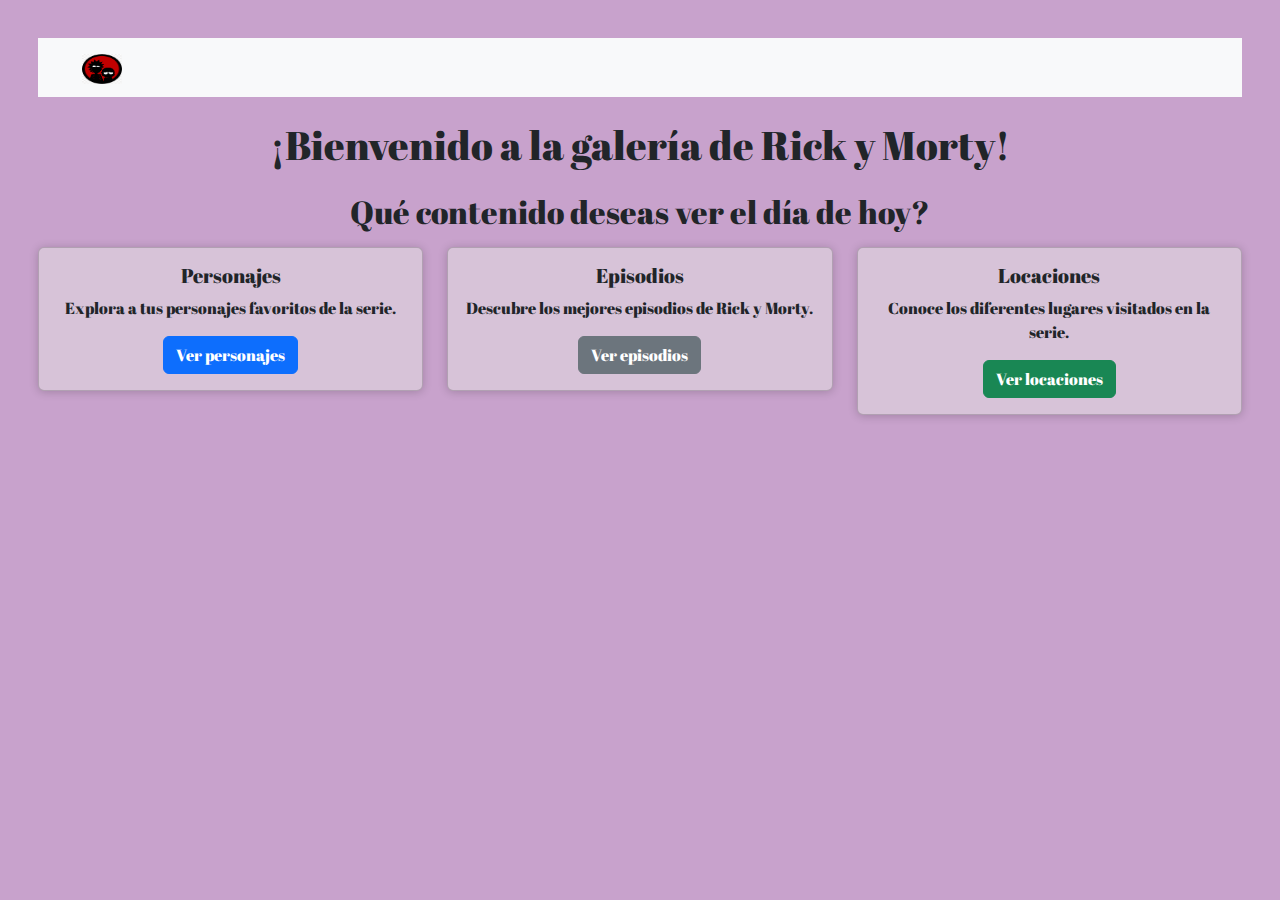
<file: index.html>
<!DOCTYPE html>
<html lang="es">
<head>
    <meta charset="UTF-8">
    <meta name="viewport" content="width=device-width, initial-scale=1.0">
    <title>Rick y Morty</title>

    <link href="https://cdn.jsdelivr.net/npm/bootstrap@5.1.3/dist/css/bootstrap.min.css" rel="stylesheet">
    <link rel="stylesheet" href="https://cdnjs.cloudflare.com/ajax/libs/font-awesome/6.4.0/css/all.min.css">
    <link rel="stylesheet" href="styles.css">
    <link rel="preconnect" href="https://fonts.googleapis.com">
<link rel="preconnect" href="https://fonts.gstatic.com" crossorigin>
<link href="https://fonts.googleapis.com/css2?family=Abril+Fatface&display=swap" rel="stylesheet">
</head>
<body>
    <nav class="navbar navbar-light bg-light" style="background: #BAB7BB;">
        <div class="container">
          <a class="navbar-brand" href="#">
            <img src="imagenM.png" alt="" width="40" height="30">
          </a>
        </div>
      </nav>
    <div class="col-lg-12 col-md-8 text-center" id="intro">
    <h1>¡Bienvenido a la galería de Rick y Morty!</h1>
    <h2>Qué contenido deseas ver el día de hoy?</h2>
    <div class="row text-center">
      <div class="col-md-4">
         <div class="card">
            <div class="card-body">
               <h5 class="card-title">Personajes</h5>
               <p class="card-text">Explora a tus personajes favoritos de la serie.</p>
               <a href="personajes.html" class="btn btn-primary">Ver personajes</a>
            </div>
         </div>
      </div>
      <div class="col-md-4">
         <div class="card">
            <div class="card-body">
               <h5 class="card-title">Episodios</h5>
               <p class="card-text">Descubre los mejores episodios de Rick y Morty.</p>
               <a href="episodios.html" class="btn btn-secondary">Ver episodios</a>
            </div>
         </div>
      </div>
      <div class="col-md-4">
         <div class="card">
            <div class="card-body">
               <h5 class="card-title">Locaciones</h5>
               <p class="card-text">Conoce los diferentes lugares visitados en la serie.</p>
               <a href="locations.html" class="btn btn-success">Ver locaciones</a>
            </div>
         </div>
      </div>
   </div>
   
 
</div>
<footer>

</footer>




 
    <script src="https://cdn.jsdelivr.net/npm/bootstrap@5.1.3/dist/js/bootstrap.bundle.min.js"></script>
    <script src="script.js"></script>
</body>
</html>
</file>
<file: styles.css>
.abril-fatface-regular {
    font-family: "Abril Fatface", serif;
    font-weight: 400;
    font-style: normal;
  }

  *{
    font-family: "Abril Fatface", serif;
  }

  body{
    align-items: center;
    margin: 3%;
    background: #c8a2cc;
  }
#intro{
    text-align: center;

}
h1{
  margin: 2%;
  align-items: center;
}
.card{
    margin-top: 2%;
    box-shadow: 0px 1px 10px rgba(0,0,0, 0.2);
    background: #D7C3D8;
    cursor: default;
    transition: all 400ms ease;
}
.card:hover{
box-shadow: 5px 5px 20px (0,0,0,0.4);
transform: translateY(-3%);
}

.navbar{
  margin-bottom: 2%;
}
</file>
